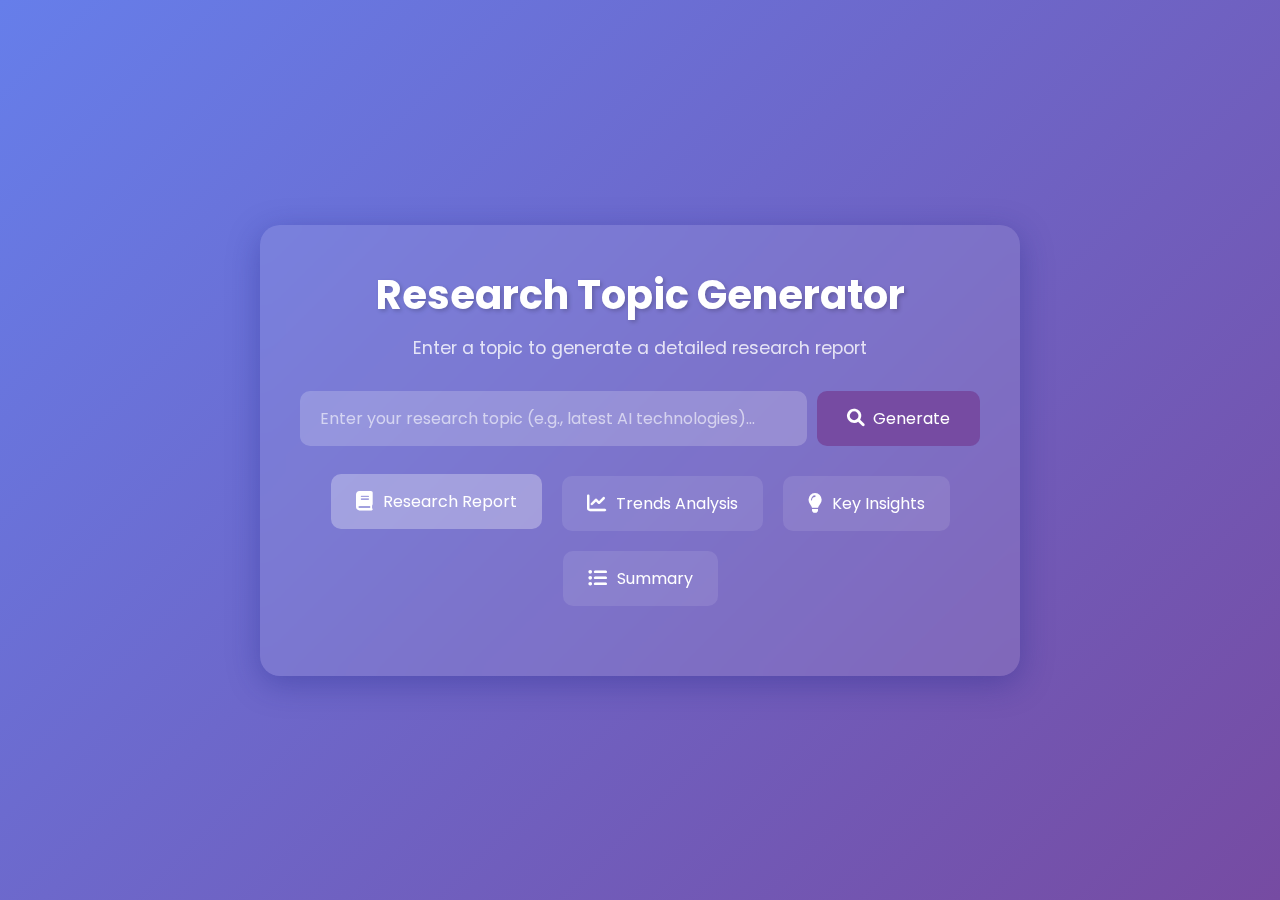
<file: research_assistant_for_phd_scholars/src/research_assistant_for_phd_scholars/index.html>
<!DOCTYPE html>
<html lang="en">

<head>
    <meta charset="UTF-8">
    <meta name="viewport" content="width=device-width, initial-scale=1.0">
    <title>Research Topic Generator</title>
    <link rel="stylesheet" href="style.css">
    <link href="https://fonts.googleapis.com/css2?family=Poppins:wght@300;400;500;600;700&display=swap"
        rel="stylesheet">
    <link rel="stylesheet" href="https://cdnjs.cloudflare.com/ajax/libs/font-awesome/6.0.0/css/all.min.css">
</head>

<body>
    <div class="container">
        <div class="search-container">
            <h1>Research Topic Generator</h1>
            <p class="subtitle">Enter a topic to generate a detailed research report</p>

            <div class="search-box">
                <input type="text" id="searchInput"
                    placeholder="Enter your research topic (e.g., latest AI technologies)...">
                <button id="searchButton">
                    <i class="fas fa-search"></i>
                    Generate
                </button>
            </div>

            <div class="options-container">
                <div class="option active">
                    <i class="fas fa-book"></i>
                    <span>Research Report</span>
                </div>
                <div class="option">
                    <i class="fas fa-chart-line"></i>
                    <span>Trends Analysis</span>
                </div>
                <div class="option">
                    <i class="fas fa-lightbulb"></i>
                    <span>Key Insights</span>
                </div>
                <div class="option">
                    <i class="fas fa-list-ul"></i>
                    <span>Summary</span>
                </div>
            </div>

            <div id="results" class="results-container">
                <!-- Results will be displayed here -->
            </div>

            <div class="loading-spinner" id="loadingSpinner">
                <div class="spinner"></div>
                <p class="loading-text">Generating your research report...</p>
            </div>
        </div>
    </div>
    <script src="script.js"></script>
</body>

</html>
</file>
<file: research_assistant_for_phd_scholars/src/research_assistant_for_phd_scholars/style.css>
* {
    margin: 0;
    padding: 0;
    box-sizing: border-box;
    font-family: 'Poppins', sans-serif;
}

body {
    background: linear-gradient(135deg, #667eea 0%, #764ba2 100%);
    min-height: 100vh;
    display: flex;
    justify-content: center;
    align-items: center;
}

.container {
    width: 100%;
    max-width: 800px;
    padding: 20px;
}

.search-container {
    background: rgba(255, 255, 255, 0.1);
    backdrop-filter: blur(10px);
    border-radius: 20px;
    padding: 40px;
    text-align: center;
    box-shadow: 0 8px 32px 0 rgba(31, 38, 135, 0.37);
}

h1 {
    color: white;
    font-size: 2.5em;
    margin-bottom: 10px;
    text-shadow: 2px 2px 4px rgba(0, 0, 0, 0.2);
}

.subtitle {
    color: rgba(255, 255, 255, 0.8);
    margin-bottom: 30px;
    font-size: 1.1em;
}

.search-box {
    display: flex;
    margin-bottom: 30px;
    gap: 10px;
}

#searchInput {
    flex: 1;
    padding: 15px 20px;
    border: none;
    border-radius: 10px;
    background: rgba(255, 255, 255, 0.2);
    color: white;
    font-size: 16px;
    transition: all 0.3s ease;
}

#searchInput::placeholder {
    color: rgba(255, 255, 255, 0.6);
}

#searchInput:focus {
    outline: none;
    background: rgba(255, 255, 255, 0.3);
}

#searchButton {
    padding: 15px 30px;
    border: none;
    border-radius: 10px;
    background: #764ba2;
    color: white;
    cursor: pointer;
    transition: all 0.3s ease;
    display: flex;
    align-items: center;
    gap: 8px;
    font-size: 16px;
}

#searchButton i {
    font-size: 1.1em;
}

#searchButton:hover {
    background: #667eea;
    transform: translateY(-2px);
}

.options-container {
    display: flex;
    justify-content: center;
    gap: 20px;
    margin-bottom: 30px;
    flex-wrap: wrap;
}

.option {
    background: rgba(255, 255, 255, 0.1);
    padding: 15px 25px;
    border-radius: 10px;
    cursor: pointer;
    transition: all 0.3s ease;
    display: flex;
    align-items: center;
    gap: 10px;
    color: white;
}

.option.active {
    background: rgba(255, 255, 255, 0.3);
    transform: translateY(-2px);
}

.option:hover {
    background: rgba(255, 255, 255, 0.2);
    transform: translateY(-2px);
}

.option i {
    font-size: 1.2em;
}

.results-container {
    margin-top: 30px;
    text-align: left;
    color: white;
}

.loading-spinner {
    display: none;
    flex-direction: column;
    justify-content: center;
    align-items: center;
    margin-top: 20px;
    gap: 15px;
}

.spinner {
    width: 40px;
    height: 40px;
    border: 4px solid rgba(255, 255, 255, 0.3);
    border-radius: 50%;
    border-top-color: white;
    animation: spin 1s ease-in-out infinite;
}

.loading-text {
    color: rgba(255, 255, 255, 0.8);
    font-size: 1.1em;
}

@keyframes spin {
    to {
        transform: rotate(360deg);
    }
}

/* Responsive Design */
@media (max-width: 600px) {
    .search-container {
        padding: 20px;
    }

    h1 {
        font-size: 2em;
    }

    .options-container {
        gap: 10px;
    }

    .option {
        padding: 10px 15px;
        font-size: 0.9em;
    }

    #searchButton {
        padding: 15px 20px;
    }
}
</file>
